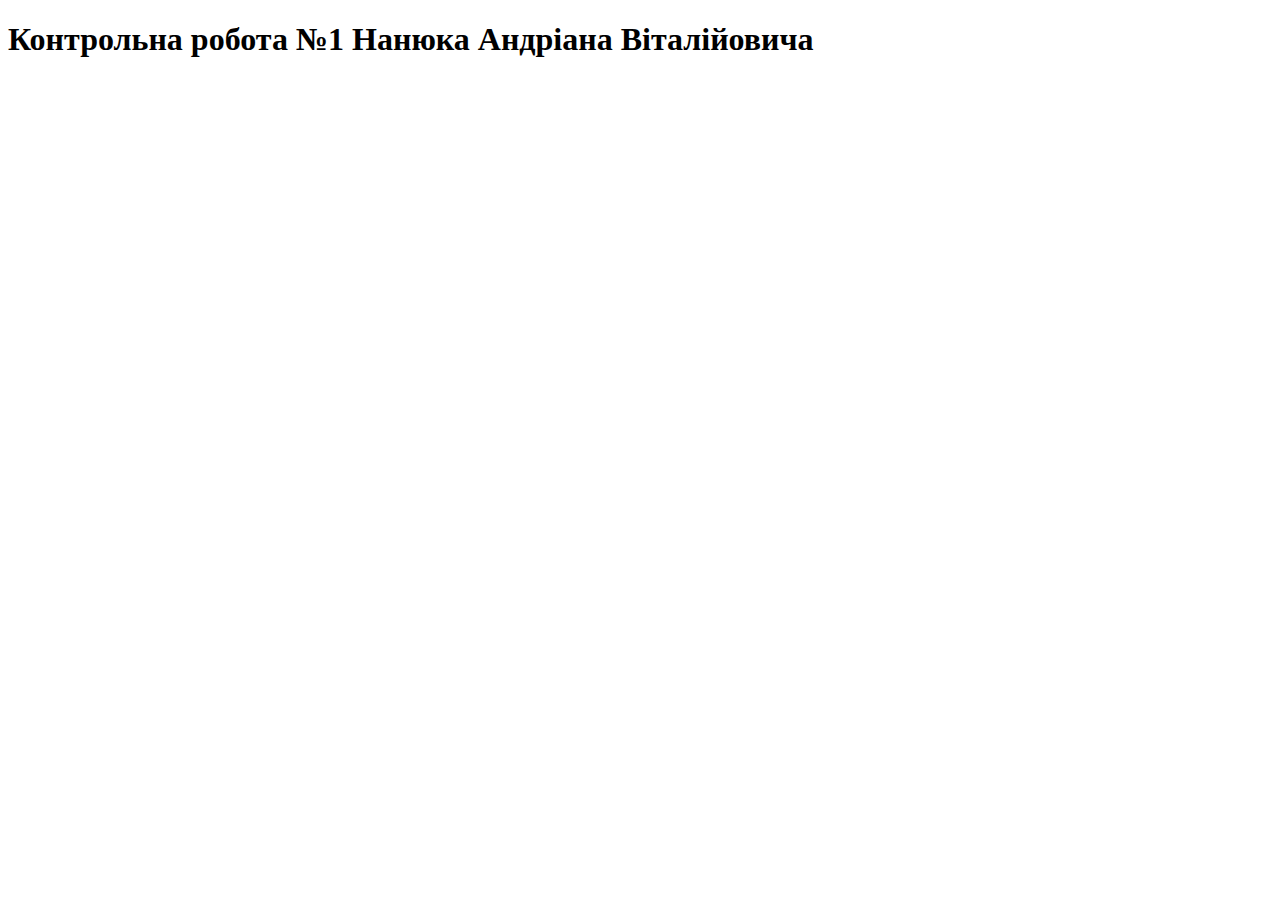
<file: ControlWork1/index.html>
<!DOCTYPE html>
<html lang="en">
<head>
    <meta charset="UTF-8">
    <meta name="viewport" content="width=device-width, initial-scale=1.0">
    <title>Контрольна робота 1</title>
</head>
<body>
    <h1>Контрольна робота №1 Нанюка Андріана Віталійовича</h1>
    <script src="script.js"></script>
</body>
</html>
</file>
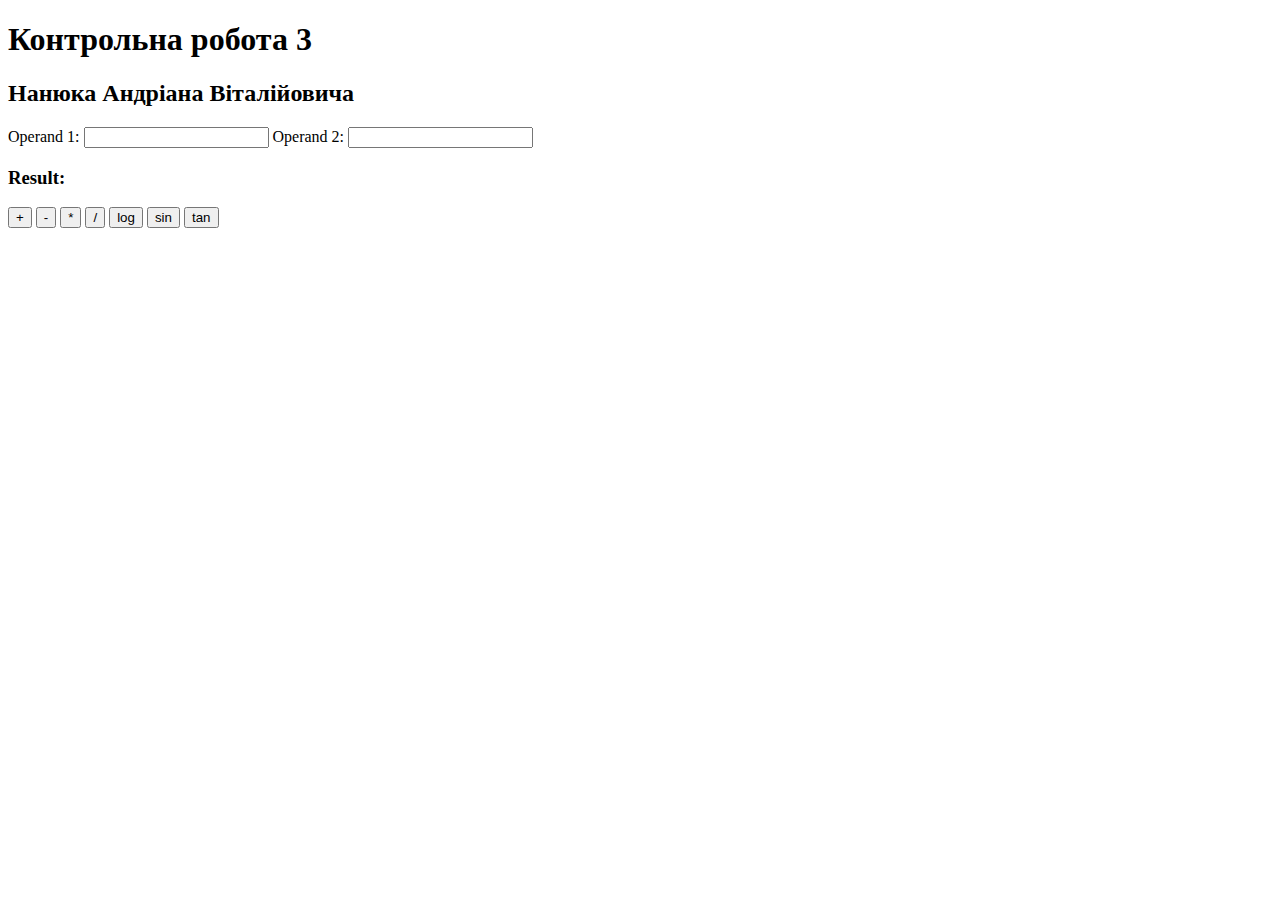
<file: ControlWork3/index.html>
<!DOCTYPE html>
<html lang="en">
<head>
    <meta charset="UTF-8">
    <meta name="viewport" content="width=device-width, initial-scale=1.0">
    <title>Exam</title>
</head>
<body>
    <h1>Контрольна робота 3</h1>
    <h2>Нанюка Андріана Віталійовича</h2>
    <div>
        <label for="op1">Operand 1:</label>
        <input id="op1" type="text">
        <label for="op2">Operand 2:</label>
        <input id="op2" type="text">   
        <h3 id="res">Result:</h3>
        <button id="add-button">+</button>
        <button id="sub-button">-</button>
        <button id="mul-button">*</button>
        <button id="div-button">/</button>
        <button id="log-button">log</button>
        <button id="sin-button">sin</button>
        <button id="tan-button">tan</button>
    </div>
    <div id="content"></div> 
    <script src="script.js"></script>
</body>
</html>
</file>
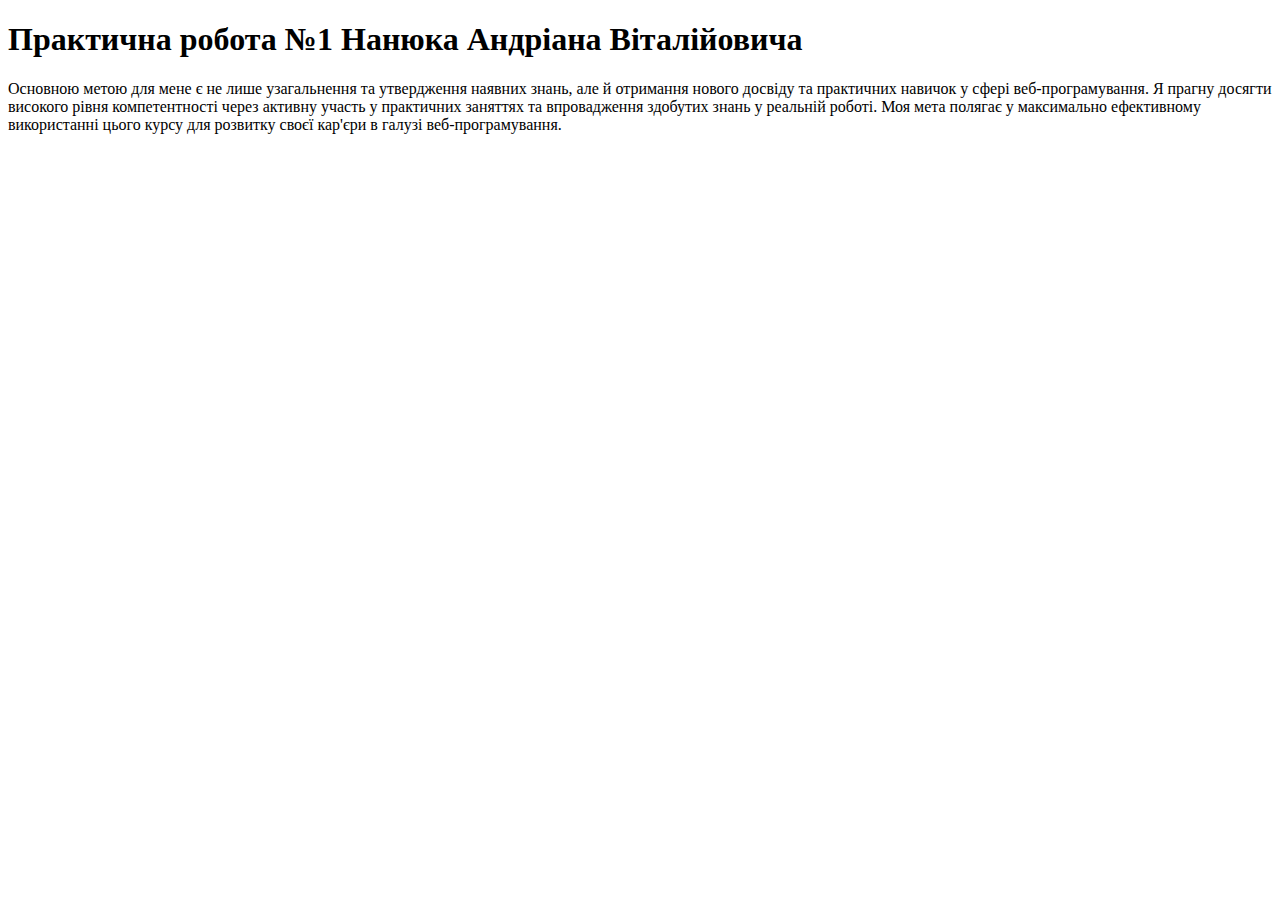
<file: project1/index.html>
<!DOCTYPE html>
<html lang="en">
<head>
    <meta charset="UTF-8">
    <meta name="viewport" content="width=device-width, initial-scale=1.0">
    <title>project1</title>
</head>
<body>
    <h1>Практична робота №1 Нанюка Андріана Віталійовича</h1>
    <p>Основною метою для мене є не лише узагальнення та утвердження наявних знань, але й отримання нового досвіду та практичних навичок у сфері веб-програмування. 
       Я прагну досягти високого рівня компетентності через активну участь у практичних заняттях та впровадження здобутих знань у реальній роботі.
       Моя мета полягає у максимально ефективному використанні цього курсу для розвитку своєї кар'єри в галузі веб-програмування.
    </p>
</body>
</html>
</file>
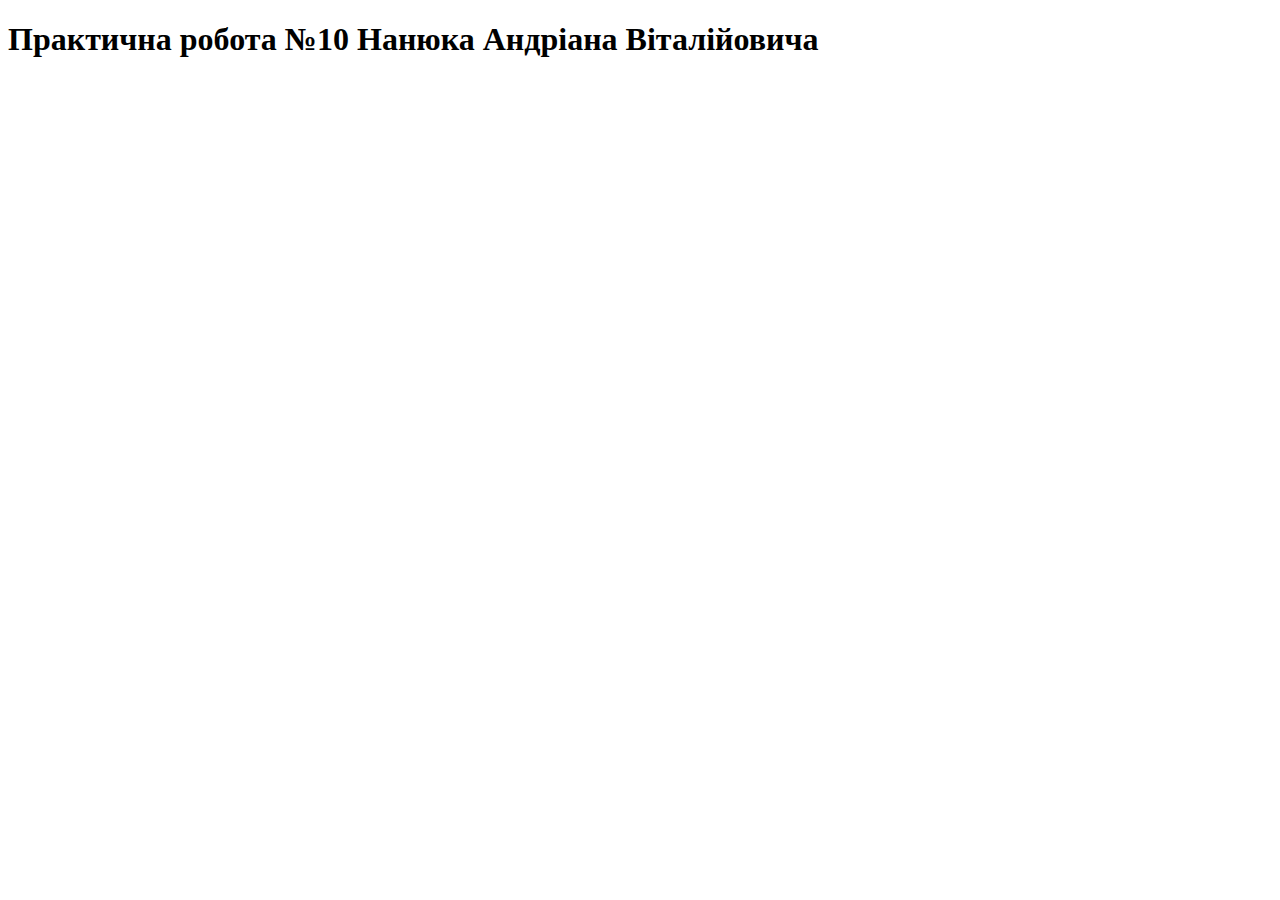
<file: project10/index.html>
<!DOCTYPE html>
<html lang="en">
<head>
    <meta charset="UTF-8">
    <meta name="viewport" content="width=device-width, initial-scale=1.0">
    <title>Практична робота 10</title>
</head>
<body>
    <h1>Практична робота №10 Нанюка Андріана Віталійовича </h1>
    <script src="script.js"></script>
    <script>
    const array = [64, 3, 46, 91, 17, 48, 89, 27, 24, 67, 92, 54, 49, 98, 79, 12, 35, 85, 36, 88, 43, 94, 2, 56, 18, 33, 22, 73, 16, 55, 80, 69, 41, 31, 53, 15, 30, 44, 13, 57, 28, 66, 8, 23, 51, 90, 76, 63, 62, 65, 6, 20, 11, 37, 25, 38, 97, 74, 75, 68, 34, 61, 19, 99, 5, 71, 7, 26, 1, 14, 72, 59, 93, 40, 60, 10, 9, 21, 42, 58, 96, 95, 47, 70, 86, 52, 32, 45, 50, 4, 77, 87, 84, 78, 39, 83, 82];
    
    SortingLibrary.exchangeSort([...array], 'asc');
    SortingLibrary.selectionSort([...array], 'desc');
    SortingLibrary.insertionSort([...array], 'asc');
    </script>
</body>
</html>
</file>
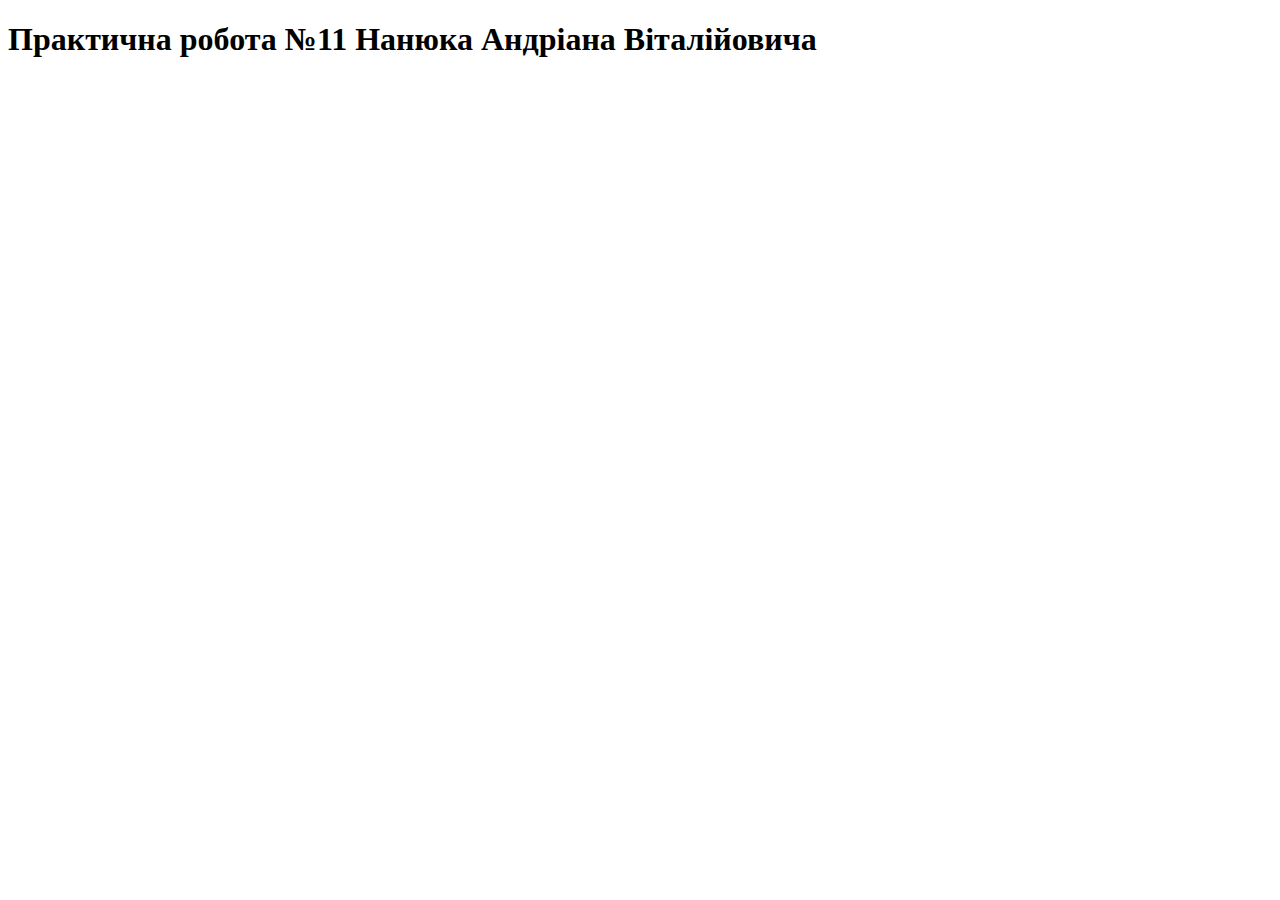
<file: project11/index.html>
<!DOCTYPE html>
<html lang="en">
<head>
    <meta charset="UTF-8">
    <meta name="viewport" content="width=device-width, initial-scale=1.0">
    <title>Практична робота 11</title>
</head>
<body>
    <h1>Практична робота №11 Нанюка Андріана Віталійовича </h1>
    <script src="script.js"></script>
    <script>
    const array = [64, 3, 46, 91, 17, 48, 89, 27, 24, 67, 92, 54, 49, 98, 79, 12, 35, 85, 36, 88, 43, 94, 2, 56, 18, 33, 22, 73, 16, 55, 80, 69, 41, 31, 53, 15, 30, 44, 13, 57, 28, 66, 8, 23, 51, 90, 76, 63, 62, 65, 6, 20, 11, 37, 25, 38, 97, 74, 75, 68, 34, 61, 19, 99, 5, 71, 7, 26, 1, 14, 72, 59, 93, 40, 60, 10, 9, 21, 42, 58, 96, 95, 47, 70, 86, 52, 32, 45, 50, 4, 77, 87, 84, 78, 39, 83, 82];
    
    SortingLibrary.exchangeSort([...array], 'asc');
    SortingLibrary.exchangeSort([...array], 'desc');

    SortingLibrary.selectionSort([...array], 'asc');
    SortingLibrary.selectionSort([...array], 'desc');

    SortingLibrary.insertionSort([...array], 'asc');
    SortingLibrary.insertionSort([...array], 'desc');

    SortingLibrary.shellSort([...array], 'asc');
    SortingLibrary.shellSort([...array], 'desc');

    SortingLibrary.quickSort([...array], 'asc');
    SortingLibrary.quickSort([...array], 'desc');
    </script>
</body>
</html>
</file>
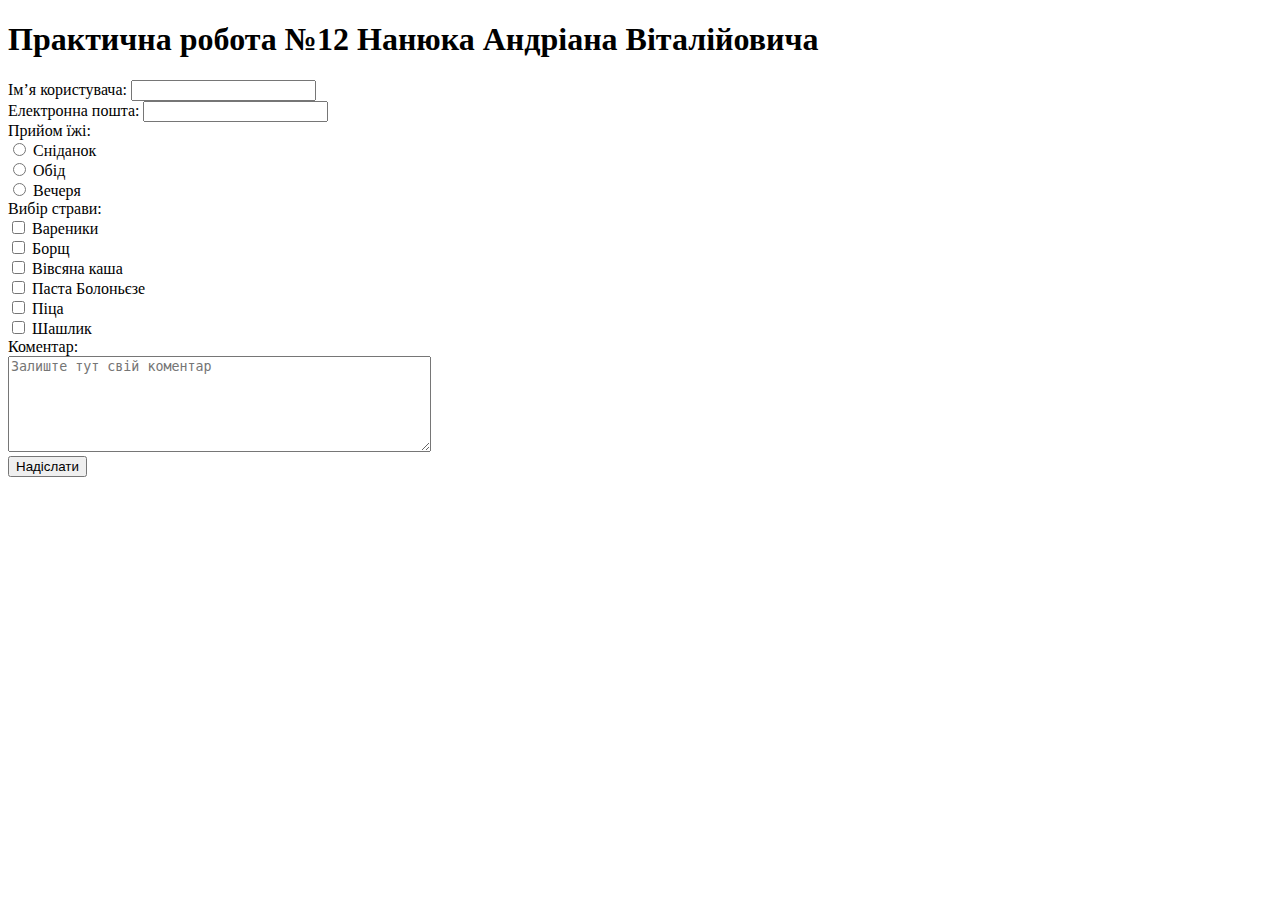
<file: project12/index.html>
<!DOCTYPE html>
<html lang="en">
<head>
    <meta charset="UTF-8">
    <meta name="viewport" content="width=device-width, initial-scale=1.0">
    <title>Практична робота 12</title>
</head>
<body>
    <h1>Практична робота №12 Нанюка Андріана Віталійовича </h1>

    <form id="userForm">
        <div>
            <label for="username">Ім’я користувача:</label>
            <input type="text" id="username" name="username">
        </div>
        <div>
            <label for="email">Електронна пошта:</label>
            <input type="email" id="email" name="email">
        </div>
        <div>
            <label>Прийом їжі:</label><br>
            <input type="radio" id="breakfast" name="meal" value="сніданок">
            <label for="breakfast">Сніданок</label><br>

            <input type="radio" id="lunch" name="meal" value="обід">
            <label for="lunch">Обід</label><br>

            <input type="radio" id="dinner" name="meal" value="вечеря">
            <label for="dinner">Вечеря</label>
        </div>
        <div>
            <label>Вибір страви:</label><br>

            <input type="checkbox" id="varenyky" name="dish" value="вареники">
            <label for="varenyky">Вареники</label><br>

            <input type="checkbox" id="borscht" name="dish" value="борщ">
            <label for="borscht">Борщ</label><br>

            <input type="checkbox" id="porridge" name="dish" value="вівсяна каша">
            <label for="porridge">Вівсяна каша</label><br>

            <input type="checkbox" id="pasta" name="dish" value="паста болоньєзе">
            <label for="pasta">Паста Болоньєзе</label><br>

            <input type="checkbox" id="pizza" name="dish" value="піца">
            <label for="pizza">Піца</label><br>

            <input type="checkbox" id="kebab" name="dish" value="шашлик">
            <label for="kebab">Шашлик</label>
        </div>
        <div>
            <label for="comment">Коментар:</label><br>
            <textarea id="comment" name="comment" placeholder="Залиште тут свій коментар" rows="6" cols="50"></textarea>
        </div>
        <button type="submit">Надіслати</button>
    </form>
    <div id="result"></div>

    
    <script src="script.js"></script>
</body>
</html>
</file>
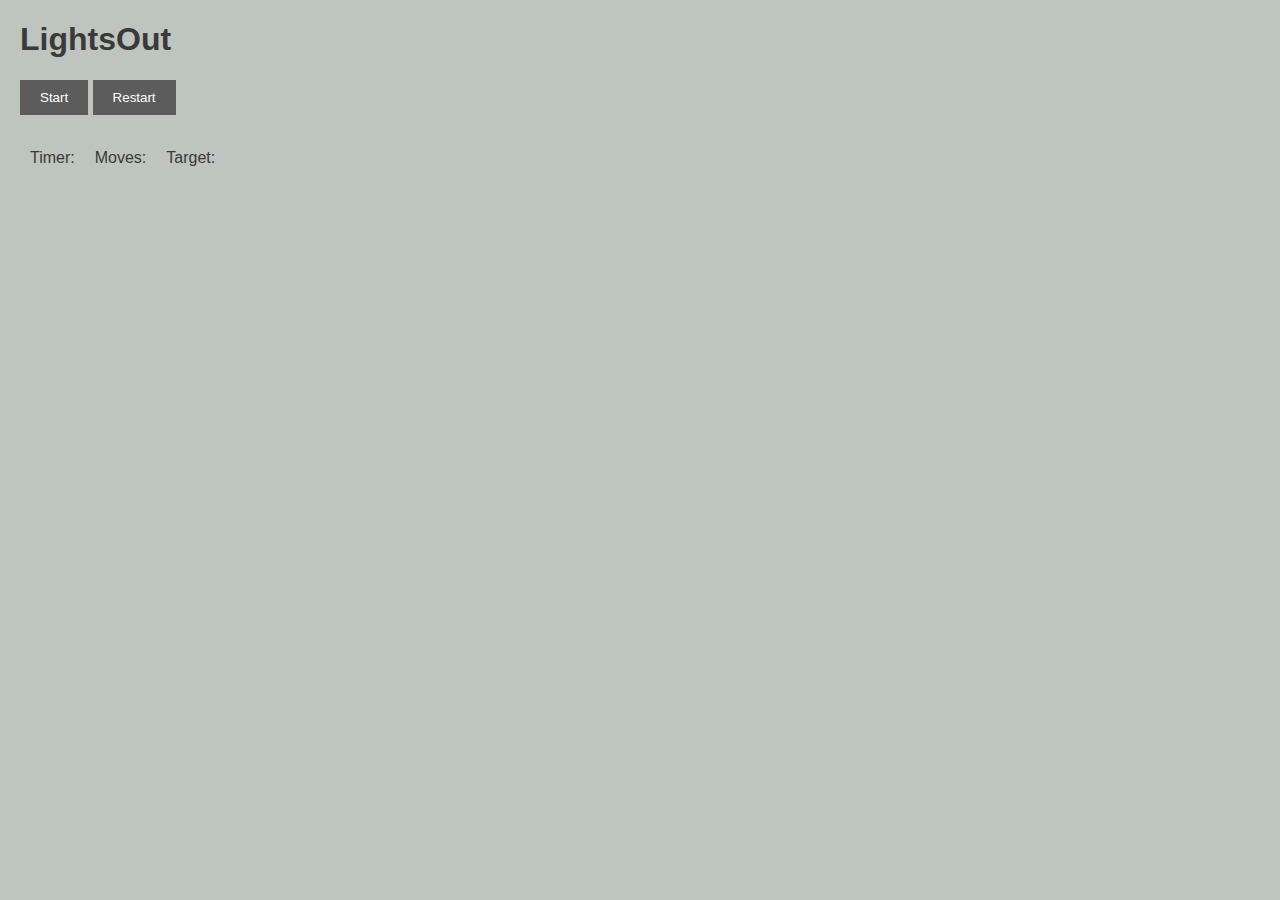
<file: project14/index.html>
<!DOCTYPE html>
<html lang="en">
<head>
    <meta charset="UTF-8">
    <meta name="viewport" content="width=device-width, initial-scale=1.0">
    <link rel="stylesheet" href="style.css">
    <title>Практична робота 14</title>
</head>
<body>
    <h1>LightsOut</h1>
    <main>
        <div class="panel">
            <button id="start-btn">Start</button>
            <button id="restart-btn">Restart</button>
        </div>
        <div class="game__cont">
            <div id="field-cont" class="field"></div>
            <div id="stats">
                <div class="stat">
                    <label for="timer">Timer:</label>
                    <div id="timer" name="Timer"></div>
                </div>
                <div class="stat">
                    <label for="moves">Moves:</label>
                    <div id="moves" name="Moves"></div>
                </div>
                <div class="stat">
                    <label for="target">Target:</label>
                    <div id="target" name="Target"></div>
                </div>
            </div>
        </div>
        <script src="script.js"></script>
    </main>
</body>
</html>
</file>
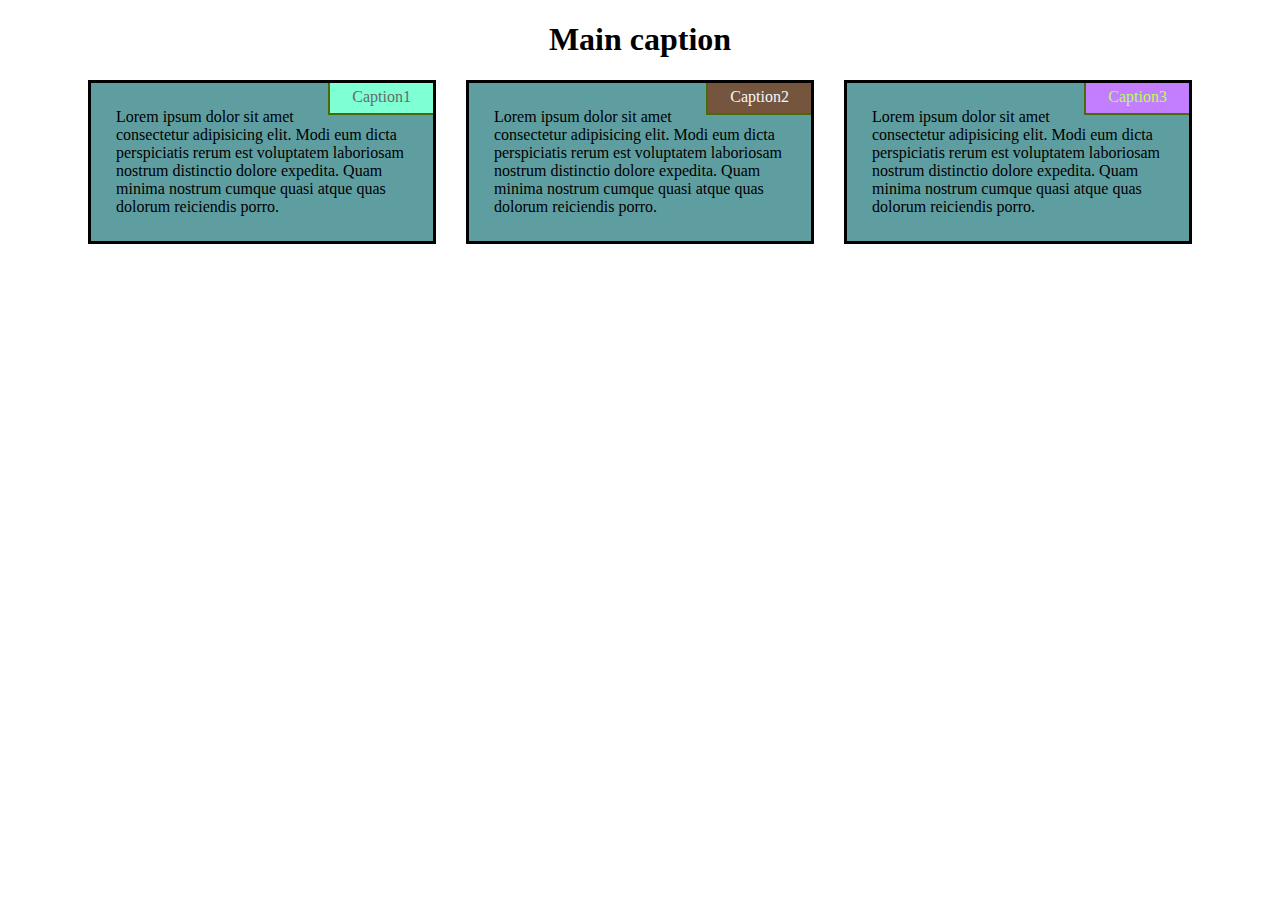
<file: project2/index.html>
<!DOCTYPE html>
<html lang="en">
<head>
  <meta charset="UTF-8">
  <meta name="viewport" content="width=device-width, initial-scale=1.0">
  <link rel="stylesheet" href="style.css">
  <title>PR №2</title>
</head>
<body>
   <h1>Main caption</h1>
  <div class="main">
    <div class="conteiner">
      <div class="section">
        <div class="caption1">
            <p>Caption1</p>
        </div>
        <p class="text1">Lorem ipsum dolor sit amet consectetur adipisicing elit. Modi eum dicta perspiciatis rerum est voluptatem
            laboriosam nostrum distinctio dolore expedita. Quam minima nostrum cumque quasi atque quas dolorum
            reiciendis porro.
        </p>
      </div>
      <div class="section">
        <div class="caption2">
          <p>Caption2</p>
        </div>
        <p class="text1">Lorem ipsum dolor sit amet consectetur adipisicing elit. Modi eum dicta perspiciatis rerum est voluptatem
            laboriosam nostrum distinctio dolore expedita. Quam minima nostrum cumque quasi atque quas dolorum
            reiciendis porro.
        </p>
      </div>
      <div class="section">
        <div class="caption3">
          <p>Caption3</p>
        </div>
        <p class="text1">Lorem ipsum dolor sit amet consectetur adipisicing elit. Modi eum dicta perspiciatis rerum est voluptatem
            laboriosam nostrum distinctio dolore expedita. Quam minima nostrum cumque quasi atque quas dolorum
            reiciendis porro.
        </p>
      </div>
    </div>
  </div>
</body>
</html>
</file>
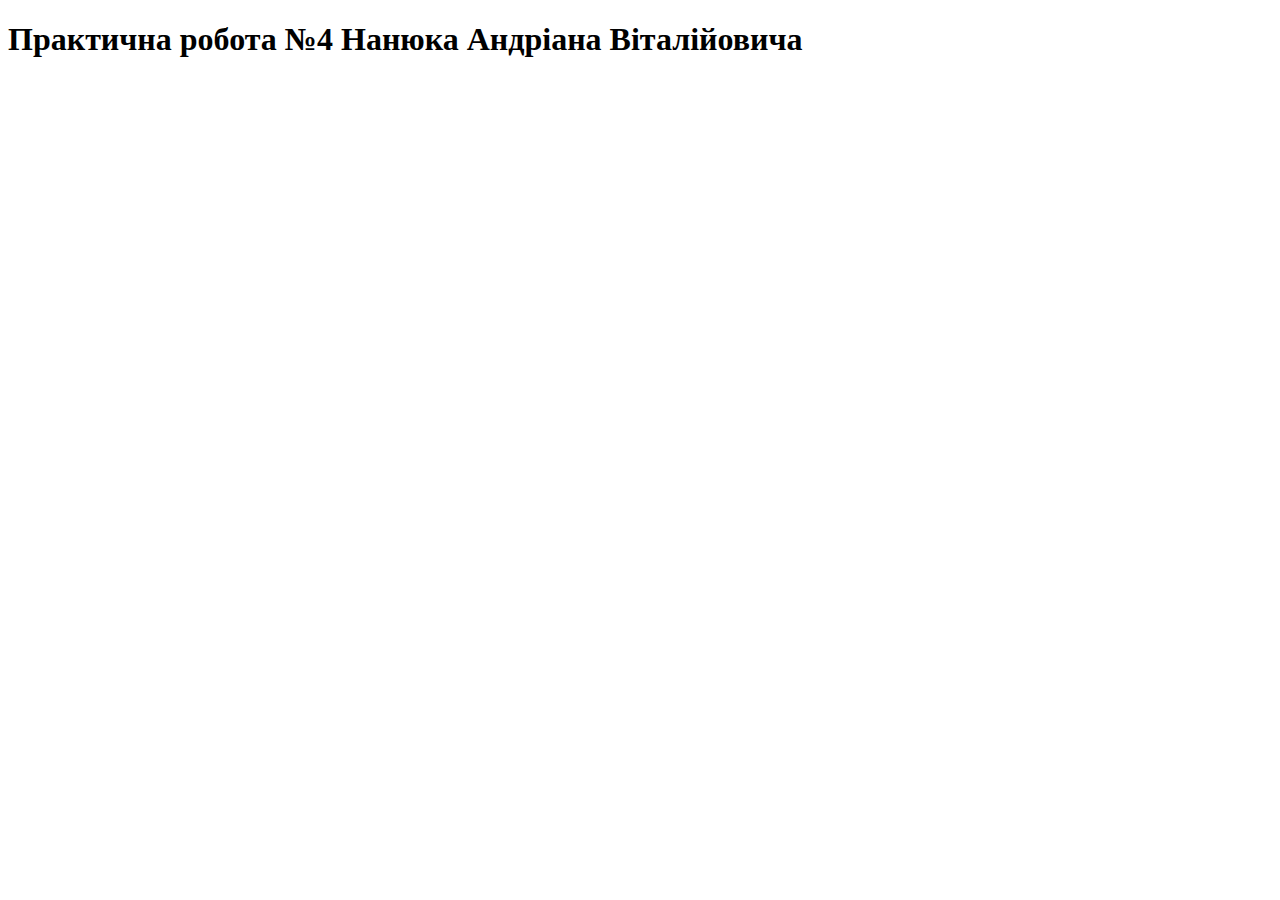
<file: project4/index.html>
<!DOCTYPE html>
<html lang="en">
<head>
    <meta charset="UTF-8">
    <meta name="viewport" content="width=device-width, initial-scale=1.0">
    <title>Практична робота 4</title>
</head>
<body>
    <h1>Практична робота №4 Нанюка Андріана Віталійовича</h1>
    <script src="script.js"></script>
</body>
</html>
</file>
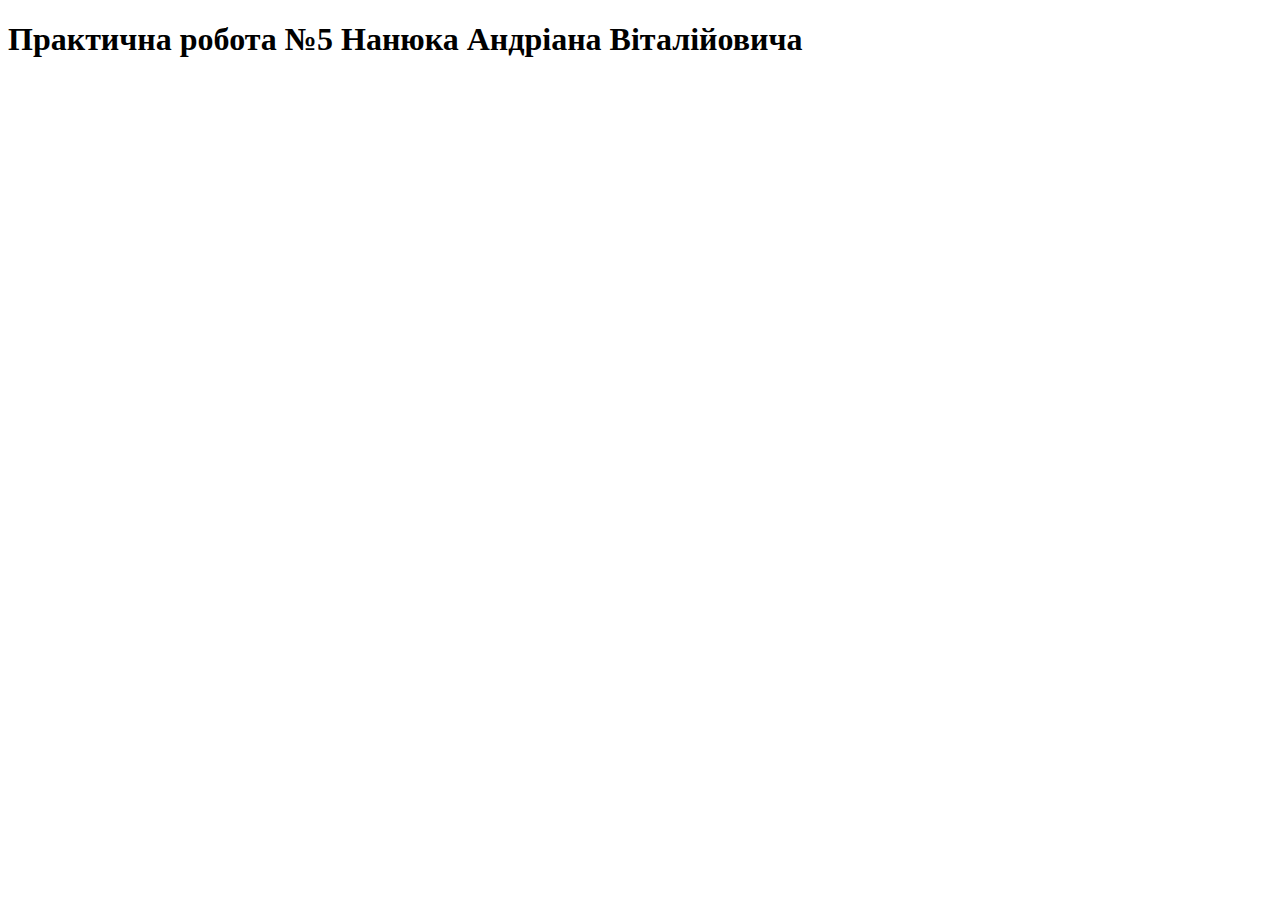
<file: project5/index.html>
<!DOCTYPE html>
<html lang="en">
<head>
    <meta charset="UTF-8">
    <meta name="viewport" content="width=device-width, initial-scale=1.0">
    <title>Практична робота 5</title>
</head>
<body>
    <h1>Практична робота №5 Нанюка Андріана Віталійовича</h1>
    <script src="script.js"></script>
</body>
</html>
</file>
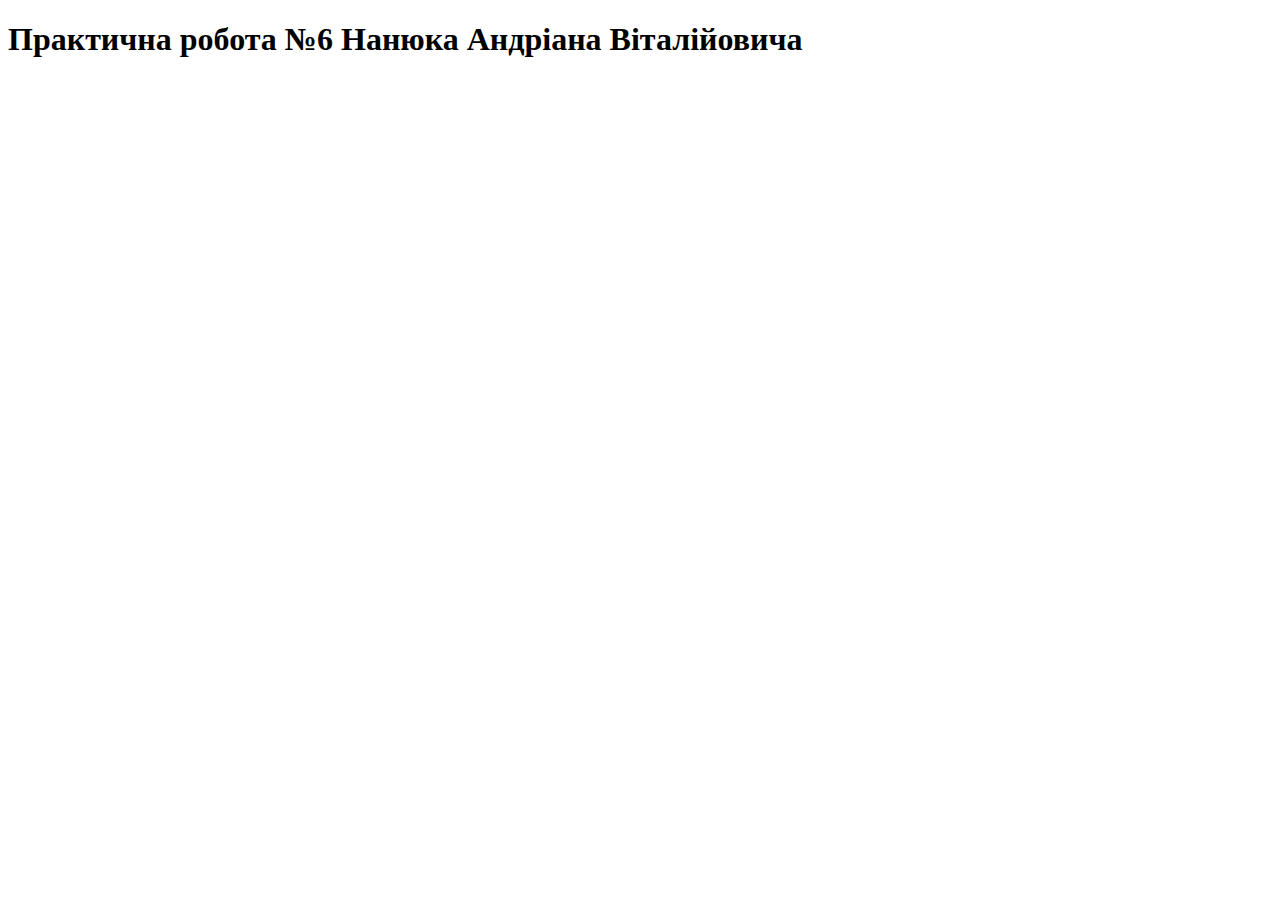
<file: project6/index.html>
<!DOCTYPE html>
<html lang="en">
<head>
    <meta charset="UTF-8">
    <meta name="viewport" content="width=device-width, initial-scale=1.0">
    <title>Практична робота 6</title>
</head>
<body>
    <h1>Практична робота №6 Нанюка Андріана Віталійовича</h1>
    <script src="script.js"></script>
</body>
</html>
</file>
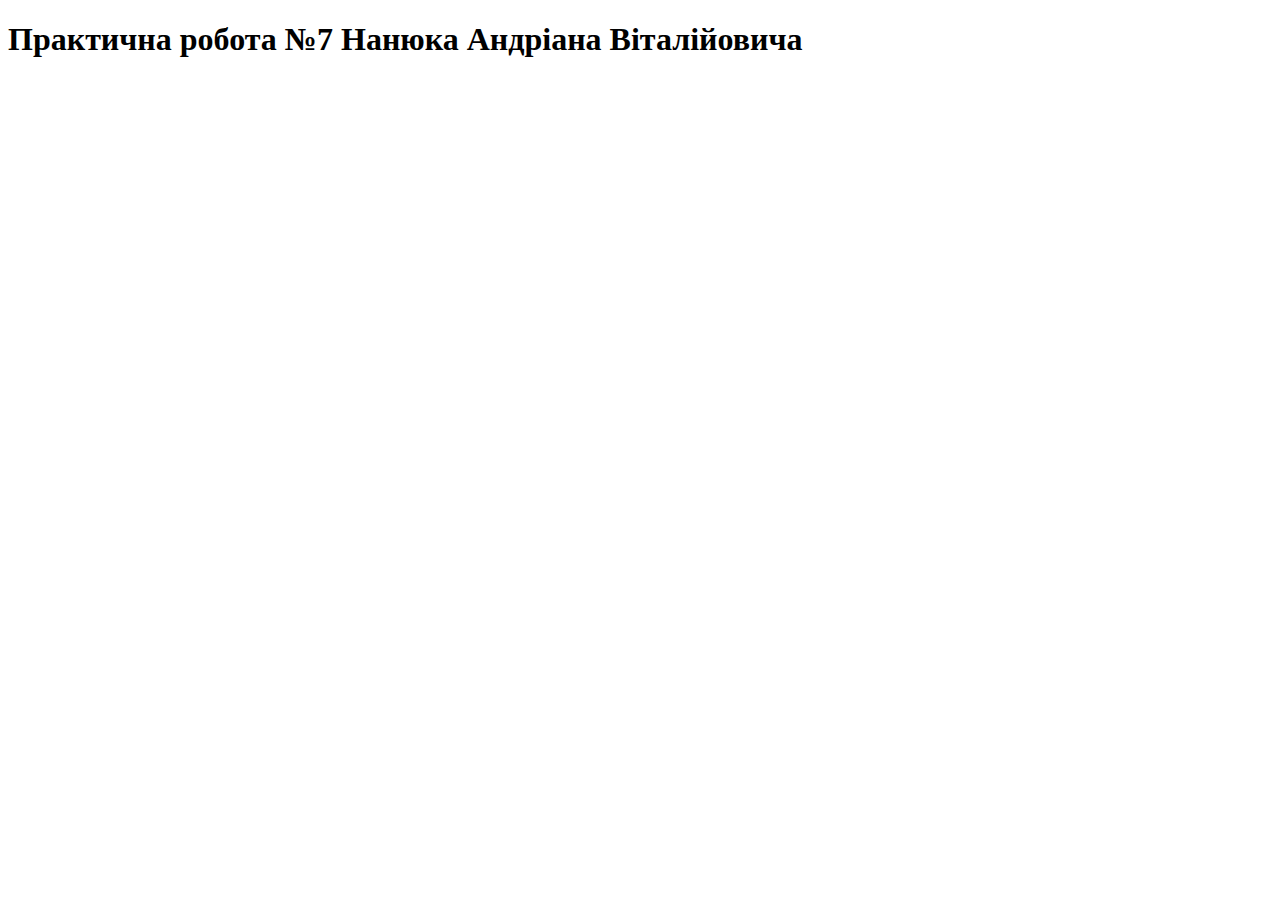
<file: project7/index.html>
<!DOCTYPE html>
<html lang="en">
<head>
    <meta charset="UTF-8">
    <meta name="viewport" content="width=device-width, initial-scale=1.0">
    <title>Практична робота 7</title>
</head>
<body>
    <h1>Практична робота №7 Нанюка Андріана Віталійовича</h1>
    <script src="script.js"></script>
</body>
</html>
</file>
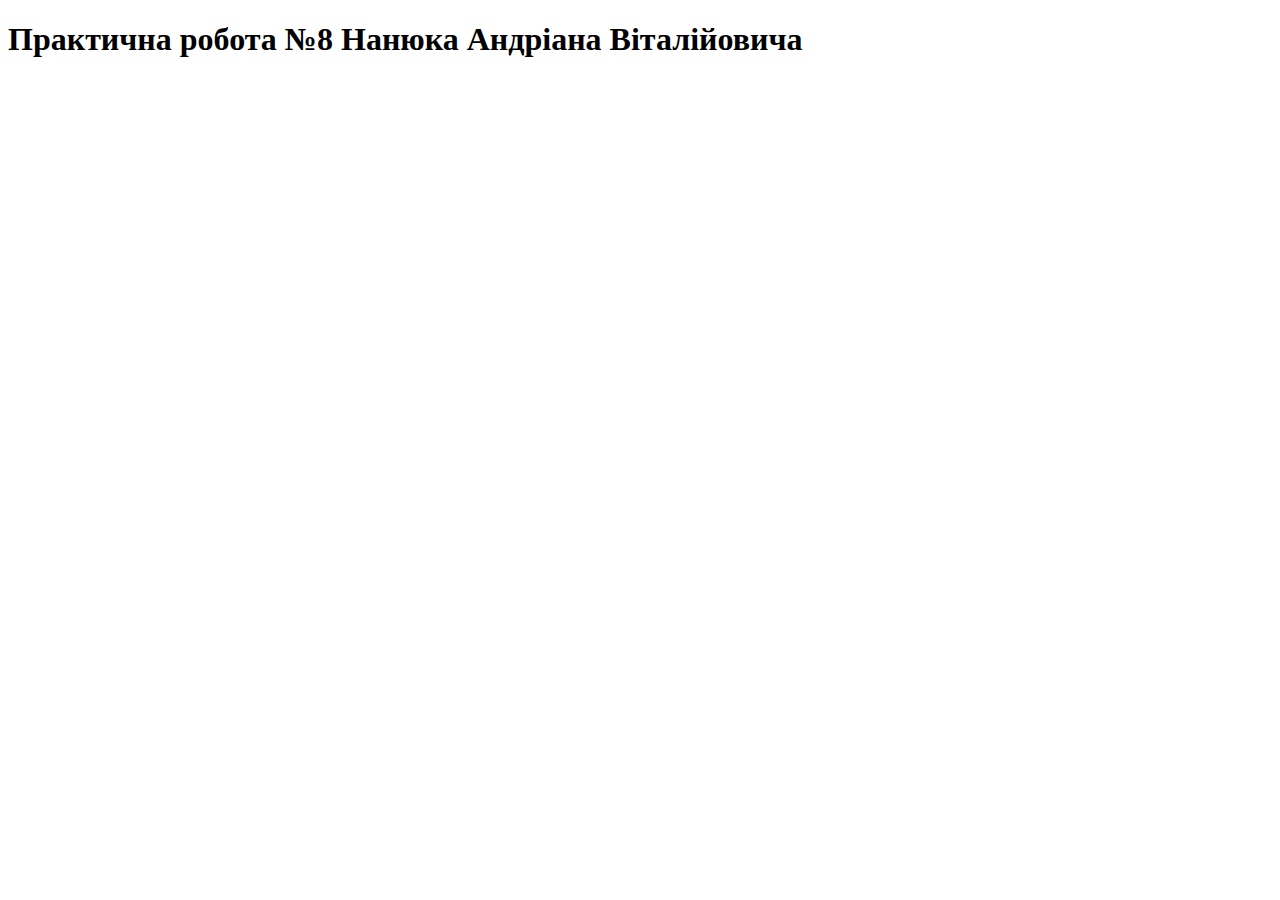
<file: project8/index.html>
<!DOCTYPE html>
<html lang="en">
<head>
    <meta charset="UTF-8">
    <meta name="viewport" content="width=device-width, initial-scale=1.0">
    <title>Практична робота 8</title>
</head>
<body>
    <h1>Практична робота №8 Нанюка Андріана Віталійовича</h1>
    <script src="SpeakHello.js"></script>
    <script src="SpeakGoodBye.js"></script>
    <script src="script.js"></script>
</body>
</html>
</file>
<file: project14/style.css>
body {
   font-family: Arial, sans-serif;
   background-color: #bec4be; 
   color: #393a39;
   margin: 0;
   padding: 0px 0px 0px 20px;
}

button {
   background-color: #5c5c5c; 
   color: white; 
   padding: 10px 20px; 
   border: none; 
   cursor: pointer; 
   
}

.cell {
   width: 60px;
   height: 60px;
   cursor: pointer;
   display: inline-block;
   border: 1px solid #003300; 
   margin: 0; 
}

.cell.off {
   background-color: #454545;
}

.cell.on {
   background-color: #c9c9c9;
}

.field {
   margin-top: 20px;
   display: inline-block;
}

.row {
   line-height: 0;
}

.stat {
   display: table-cell;
   padding: 10px;
}
</file>
<file: project2/style.css>
h1{
   text-align: center;
}

.main {
   margin: 20px 80px;
   max-width: 100%;
}
 
.conteiner {
   width: 100%;
   display: flex;
   flex-wrap: wrap;
   justify-content: space-between;

}
 
.section {
   flex-basis: calc(33.333% - 20px);
   background-color: cadetblue;
   border: 3px solid black;
   box-sizing: border-box;
   margin-bottom: 20px;
}

 
.caption1,
.caption2,
.caption3{
   border: 2px solid #4a6b03;
   border-top: none;
   border-right: none;
   float: right;
   width: 30%;
   height: 30px;
   text-align: center;
   font-family: 'Franklin Gothic Medium';
}

.caption1{
   background-color: aquamarine;
   color: dimgray;
}

.caption2 {
   background-color: rgb(118, 85, 62);
   color: aliceblue;
}

.caption3 {
   background-color: rgb(195, 126, 255);
   color: rgb(181, 255, 85);
}

.text1{
   padding: 20px;
}

p{
   margin: 5px;

}

@media (max-width: 768px){
   .section {
       flex-basis: 100%;
   }
}

@media (min-width: 769px) and (max-width: 992px) {
   .section {
       flex-basis: calc(50% - 20px);
   }
   .section:nth-child(3) {
       flex-basis: 100%; 
   }
}

@media (min-width: 992px) {
   .section {
       flex-basis: calc(33.333% - 20px);
   }
}
</file>
